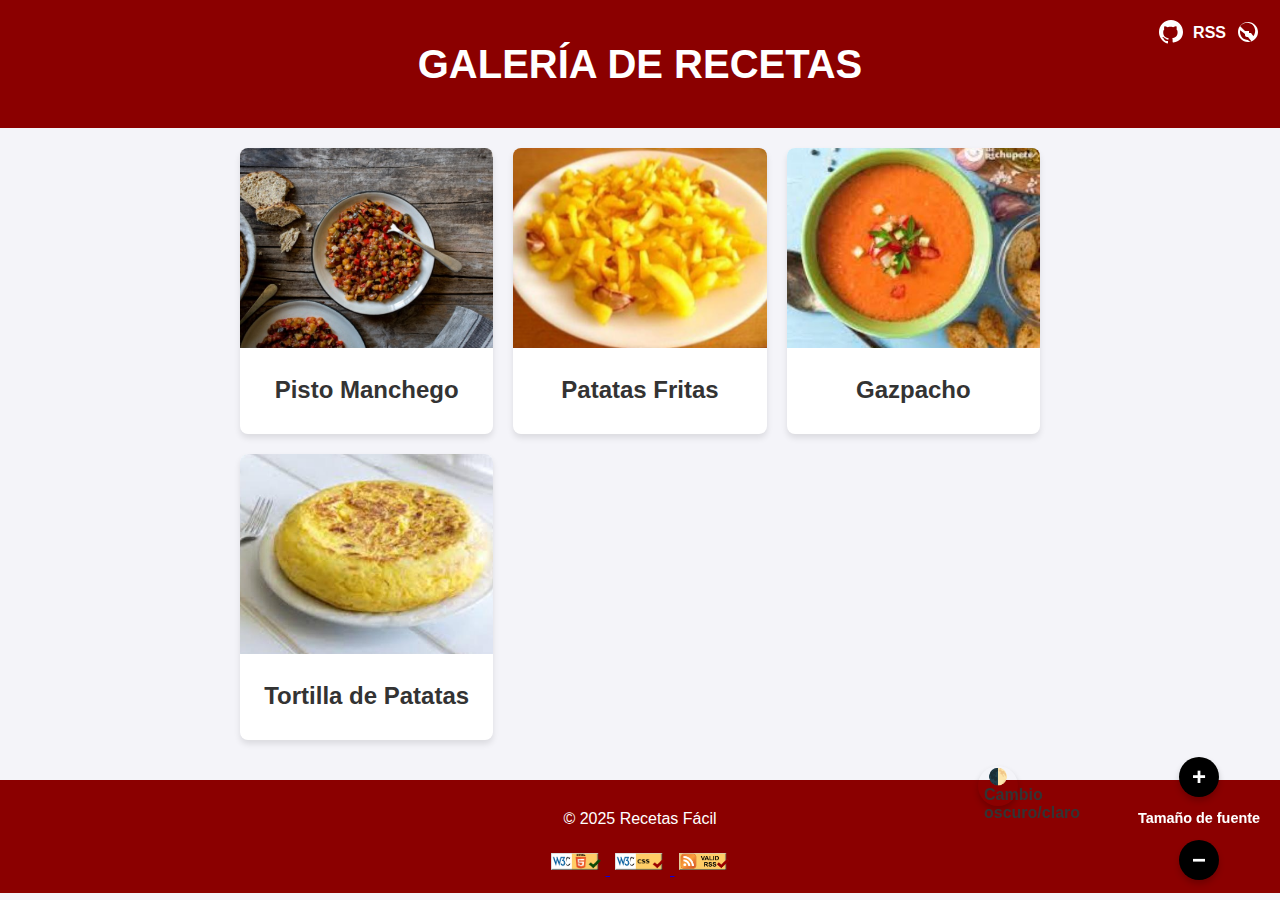
<file: index.html>
<!DOCTYPE html>
<html lang="es">
<head>
    <meta charset="UTF-8">
    <meta name="viewport" content="width=device-width, initial-scale=1.0">
    <meta name="description" content="Explora nuestra galería de recetas fáciles y deliciosas para preparar en casa. Haz clic en una receta para ver los detalles.">
    <title>Galería de Recetas | Recetas Fáciles y Rápidas</title>
    <link rel="stylesheet" href="styles.css">
</head>
<body>
    <header class="header">
        <a class="titulo" href="index.html"><h1>Galería de Recetas</h1></a>
        <div class="header-icons">
           
            <a href="https://github.com/joseluisinigo/web-para-alumno" target="_blank" title="Mi GitHub">
                <img src="./images/github-icon.svg" alt="GitHub" class="header-icon">
            </a>
            <a href="feed.xml" class="header-text">RSS</a>

            <a href="https://web-unidad2.joseluisinigo.work/" target="_blank" title="Ver sitio web">
                <img src="./images/website-icon.svg" alt="Sitio Web" class="header-icon">
            </a>
           
            
        </div>
    </header>
    <main>
        <section id="content" class="galeria-recetas"></section>
    </main>
    <footer class="footer">
        <p>© 2025 Recetas Fácil</p>
        <a href="https://validator.w3.org/" target="_blank">
            <img src="./images/html5-logo.png" alt="HTML5 válido" class="footer-logo">
        </a>
        <a href="https://jigsaw.w3.org/css-validator/validator?uri=web-unidad2.joseluisinigo.work&profile=css3svg&usermedium=all&warning=1&vextwarning=&lang=es" target="_blank">
            <img src="./images/css3-logo.png" alt="CSS válido" class="footer-logo">
        </a>
        <a href="https://validator.w3.org/feed/check.cgi?url=https%3A%2F%2Fweb-unidad2.joseluisinigo.work%2Ffeed.xml" target="_blank">
            <img src="./images/rss-logo.png" alt="RSS válido" class="footer-logo">
        </a>
    </footer>

    <div class="text-size-controls">
        <button id="increase-text" title="Aumentar tamaño del texto">+</button>
        <h3> Tamaño de fuente </h3>
        <button id="decrease-text" title="Disminuir tamaño del texto">−</button>
        <button id="theme-toggle" title="Alternar modo claro/oscuro">🌓 Cambio oscuro/claro</button>
       
    </div>
   
    
    <script src="script.js"></script>
</body>
</html>
</file>
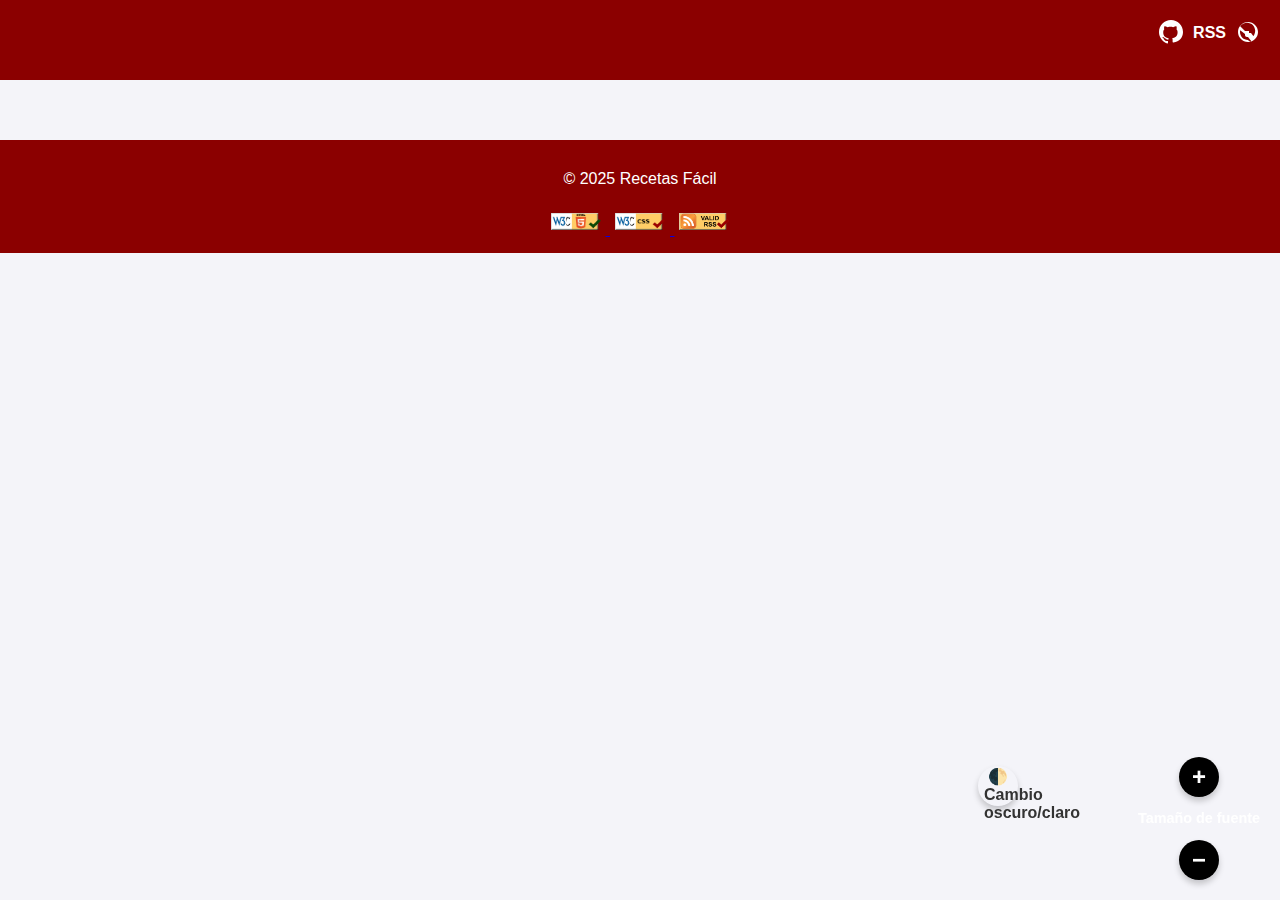
<file: receta.html>
<!DOCTYPE html>
<html lang="es">
<head>
    <meta charset="UTF-8">
    <meta name="viewport" content="width=device-width, initial-scale=1.0">
    <meta name="description" content="Descubre recetas deliciosas con todos los detalles para preparar tus platos favoritos.">
    <title>Detalle de Receta</title>
    <link rel="stylesheet" href="styles.css">
</head>
<body>
    <header class="header">
        <a class="titulo" href="index.html"> <h1 id="receta-titulo"></h1></a>
        <div class="header-icons">
            
            <a href="https://github.com/joseluisinigo/web-para-alumno" target="_blank" title="Mi GitHub">
                <img src="./images/github-icon.svg" alt="GitHub" class="header-icon">
            </a>
            <a href="feed.xml" class="header-text">RSS</a>

            <a href="https://web-unidad2.joseluisinigo.work/" target="_blank" title="Ver sitio web">
                <img src="./images/website-icon.svg" alt="Sitio Web" class="header-icon">
            </a>
          
            
        </div>
    </header>
    <main>
        <section id="content" class="detalle-receta"></section>
    </main>
    <footer class="footer">
        <p>© 2025 Recetas Fácil</p>
        <a href="https://validator.w3.org/" target="_blank">
            <img src="./images/html5-logo.png" alt="HTML5 válido" class="footer-logo">
        </a>
        <a href="https://jigsaw.w3.org/css-validator/validator?uri=web-unidad2.joseluisinigo.work&profile=css3svg&usermedium=all&warning=1&vextwarning=&lang=es" target="_blank">
            <img src="./images/css3-logo.png" alt="CSS válido" class="footer-logo">
        </a>
       
        <a href="https://validator.w3.org/feed/check.cgi?url=https%3A%2F%2Fweb-unidad2.joseluisinigo.work%2Ffeed.xml" target="_blank">
            <img src="./images/rss-logo.png" alt="RSS válido" class="footer-logo">
        </a>
    </footer>
    <div class="text-size-controls">
        <button id="increase-text" title="Aumentar tamaño del texto">+</button>
        <h3> Tamaño de fuente </h3>
        <button id="decrease-text" title="Disminuir tamaño del texto">−</button>
        <button id="theme-toggle" title="Alternar modo claro/oscuro">🌓 Cambio oscuro/claro</button>
        
    </div>
   
    <script src="script.js"></script>
</body>
</html>
</file>
<file: styles.css>
/* css página de recetas */
body {
    font-family: 'Arial', sans-serif;
    margin: 0;
    padding: 0;
    background-color: #f4f4f9;
    color: #333;
    line-height: 1.6;
}

header {
    background-color: #8b0000;
    color: #fff;
    padding: 20px;
    text-align: center;
    position: relative; /* Necesario para colocar los iconos */
}


.header-icons {
    position: absolute;
    top: 20px;
    right: 20px;
    display: flex;
    gap: 10px;
}

.header-icon {
    width: 24px;
    height: 24px;
    cursor: pointer;
    transition: transform 0.2s ease;
}

.header-icon:hover {
    transform: scale(1.1);
}

.header-text {
    font-size: 16px; /* Tamaño del texto */
    font-weight: bold; /* Negrita para resaltar */
    color: white; /* Color blanco para que destaque */
    text-decoration: none; /* Sin subrayado */
    transition: color 0.2s ease, transform 0.2s ease; /* Efecto al pasar el mouse */
    cursor: pointer; /* Cambia el cursor al pasar */
}

.header-text:hover {
    color: #ccc; /* Cambia a un color más claro al pasar el mouse */
    transform: scale(1.1); /* Aumenta ligeramente el tamaño */
}


h1, h2 {
    margin: 0 0 10px;
    font-weight: bold;
}


main {
    padding: 20px;
    max-width: 800px;
    margin: 0 auto;
}

.detalle-receta img.detalle-imagen {
    width: 300px;
    height: 225px;
    display: block;
    margin: 0 auto 20px;
    border-radius: 8px;
}

.detalle-receta ul, .detalle-receta ol {
    margin: 10px 0;
    padding-left: 20px;
}

.detalle-receta ul li, .detalle-receta ol li {
    margin-bottom: 8px;
}

.audio-link {
    display: flex;
    align-items: center;
    justify-content: center;
    margin-top: 10px;
    text-decoration: none;
    color: #8b0000;
    font-weight: bold;
    font-size: 1rem;
}

.audio-link:hover {
    color: #5a0000;
}

.audio-icon {
    width: 20px;
    margin-right: 8px;
}

/* Gallery Styles */
.galeria-recetas {
    display: grid;
    grid-template-columns: repeat(auto-fit, minmax(250px, 1fr));
    gap: 20px;
}

.card {
    background: #fff;
    border-radius: 8px;
    box-shadow: 0 4px 6px rgba(0, 0, 0, 0.1);
    overflow: hidden;
    cursor: pointer;
    transition: transform 0.2s ease-in-out;
}

.card:hover {
    transform: scale(1.05);
}

.card-image {
    width: 100%;
    height: 200px;
    object-fit: cover;
}

.card h2 {
    padding: 15px;
    text-align: center;
    color: #333;
}

/* Footer */
footer {
    background-color: #8b0000;
    color: #fff;
    text-align: center;
    padding: 10px;
    margin-top: 20px;
}

.footer-logo {
    width: 50px;
    margin: 5px;
}

/* Línea morada que recorre todo el ancho */
.linea-morada {
    border: none;
    height: 2px;
    background-color: #8b0000; /* Color morado */
    margin: 20px 0;
}

/* Ingredientes tabulados con puntos de relleno */
.ingredientes-tabla {
    width: 100%;
    border-spacing: 0 10px;
    margin: 10px 0;
}

.ingredientes-tabla td {
    padding: 5px 10px;
    font-size: 1rem;
    vertical-align: top;
}

.ingredientes-tabla .descripcion {
    font-weight: bold;
    text-align: left;
    position: relative;
}

.ingredientes-tabla .descripcion::after {
    content: "...............................................................................................";
    color: #ccc;
    display: inline-block;
    position: absolute;
    left: 0;
    right: 0;
    text-align: right;
    z-index: 0;
}

.ingredientes-tabla .cantidad {
    font-weight: bold;
    text-align: right;
    position: relative;
    z-index: 1;
    background-color: #f4f4f9; /* Fondo para tapar puntos detrás */
    padding-left: 5px;
}
/* Títulos en negritas */
.negrita {
    font-weight: bold;
    text-transform: uppercase; /* Opcional: mayúsculas */
}

/* Responsive Styles */
@media (max-width: 768px) {
    header {
        font-size: 1.2rem;
    }

    .detalle-receta img.detalle-imagen {
        width: 100%;
        height: auto;
    }

    main {
        padding: 10px;
    }

    .ingredientes-tabla .descripcion::before {
        display: none; /* Oculta los puntos en pantallas pequeñas */
    }
}


/* Modo oscuro */
body.dark {
    background-color: #333;
    color: #f4f4f9;
}

header.dark {
    background-color: #444;
}

footer.dark {
    background-color: #444;
}

/* Botón de modo oscuro */
#theme-toggle {
    background: none;
    border: none;
    font-size: 1em;
    cursor: pointer;
    color: inherit;
    position: absolute;
    top: 9px;
    right: 242px;
}

/* Controles de tamaño de texto */
.text-size-controls {
    position: fixed;
    bottom: 20px;
    right: 20px;
    display: flex;
    gap: 10px;
    z-index: 1000;
}

.text-size-controls button {
    width: 40px;
    height: 40px;
    font-size: 1.5rem;
    font-weight: bold;
    color: #fff;
    background-color: #8b0000;
    border: none;
    border-radius: 50%;
    cursor: pointer;
    box-shadow: 0px 4px 6px rgba(0, 0, 0, 0.2);
    transition: transform 0.2s ease, background-color 0.2s ease;
}

.text-size-controls button:hover {
    background-color: #a50000;
    transform: scale(1.1);
}


/* Modo oscuro */
body.dark {
    background-color: #333; /* Fondo oscuro */
    color: #f4f4f9; /* Texto claro */
}

header.dark, footer.dark {
    background-color: #444; /* Fondo más oscuro para el header y footer */
}

.dark .ingredientes-tabla .descripcion::after {
    color: #666; /* Puntos menos brillantes */
}

.dark .card h2, 
.dark .negrita, 
.dark table td {
    color: #f4f4f9; /* Texto claro */
}

/* Ajustes para audio player */
.dark audio {
    background-color: #444; /* Fondo oscuro para el reproductor */
    color: #f4f4f9; /* Texto claro en controles */
}

/* Botones y enlaces */
.dark button,
.dark a {
    color: #f4f4f9 !important;
}

/* Asegura el contraste en el fondo del texto */
.dark .ingredientes-tabla .cantidad {
    background-color: #444; /* Fondo que contraste con los puntos */
}

.ingredientes-tabla .descripcion::after {
    content: "...............................................................................................";
    color: #ccc;
    display: inline-block;
    position: absolute;
    left: 0;
    right: 0;
    text-align: right;
    z-index: 0;
}

/* Oculta los puntos si no hay cantidad */
.ingredientes-tabla .cantidad:empty + .descripcion::after {
    content: "";
}


/* Modo oscuro para tarjetas */
body.dark .card {
    background-color: #444; /* Fondo más oscuro para las tarjetas */
    color: #f4f4f9; /* Texto claro */
}

body.dark .card h2 {
    color: #f4f4f9; /* Títulos legibles */
}

/* Mejora el contraste al pasar el ratón por las tarjetas */
body.dark .card:hover {
    background-color: #555; /* Fondo ligeramente más claro al hacer hover */
}


/* General */
body.dark {
    background-color: #333;
    color: #f4f4f9; /* Contraste alto en texto */
}

body.dark h1, body.dark h2, body.dark h3 {
    color: #f4f4f9 !important; /* Títulos blanco */
}

/* Mejorar contraste de los botones y enlaces */
body.dark a {
    color: #1e90ff; /* Azul claro para destacar enlaces */
}

body.dark a:hover {
    color: #63a4ff; /* Azul más brillante al pasar el ratón */
}


/* Contenedor de los controles */
.text-size-controls {
    position: fixed;
    bottom: 20px;
    right: 20px;
    display: flex;
    flex-direction: column; /* Los elementos se apilan verticalmente */
    align-items: center;
    gap: 10px; /* Espaciado entre botones */
    z-index: 1000;
}

/* Botones */
.text-size-controls button {
    width: 40px;
    height: 40px;
    font-size: 1.5rem;
    font-weight: bold;
    color: #fff;
    background-color: black;
    border: none;
    border-radius: 50%;
    cursor: pointer;
    box-shadow: 0px 4px 6px rgba(0, 0, 0, 0.2);
    transition: transform 0.2s ease, background-color 0.2s ease;
}

.text-size-controls button:hover {
    background-color: black;
    transform: scale(1.1);
}

/* Título entre los botones */
.text-size-controls h3 {
    margin: 0;
    font-size: 0.9rem;
    color: #fff;
    text-align: center;
}

/* Estilo del título (modo claro por defecto) */
a.titulo {
    text-decoration: none; /* Elimina el subrayado */
    color: inherit; /* Hereda el color según el modo (oscuro o claro) */
    cursor: default; /* Opcional: evita el cursor de mano */
    display: block; /* Hace que el título sea un bloque */
    text-align: center; /* Centra el texto */
    margin: 0; /* Elimina márgenes */
    padding: 20px 0; /* Espaciado interno */
}

/* Estilo del texto del título */
a.titulo h1 {
    font-size: 2.5rem; /* Tamaño grande para el título */
    font-weight: bold; /* Negrita */
    text-transform: uppercase; /* Texto en mayúsculas */
    margin: 0; /* Elimina márgenes */
    line-height: 1.2; /* Espaciado entre líneas */
    color: inherit; /* Hereda el color */
}

/* Modo claro (por defecto) */
body {
    background-color: #f4f4f9; /* Fondo claro */
    color: #333; /* Texto oscuro */
}

/* Modo oscuro */
body.dark {
    background-color: #333; /* Fondo oscuro */
    color: #f4f4f9; /* Texto claro */
}

/* Asegurar que el título herede colores en modo oscuro */
body.dark a.titulo h1 {
    color: inherit; /* Hereda el color del cuerpo (texto claro) */
}
</file>
